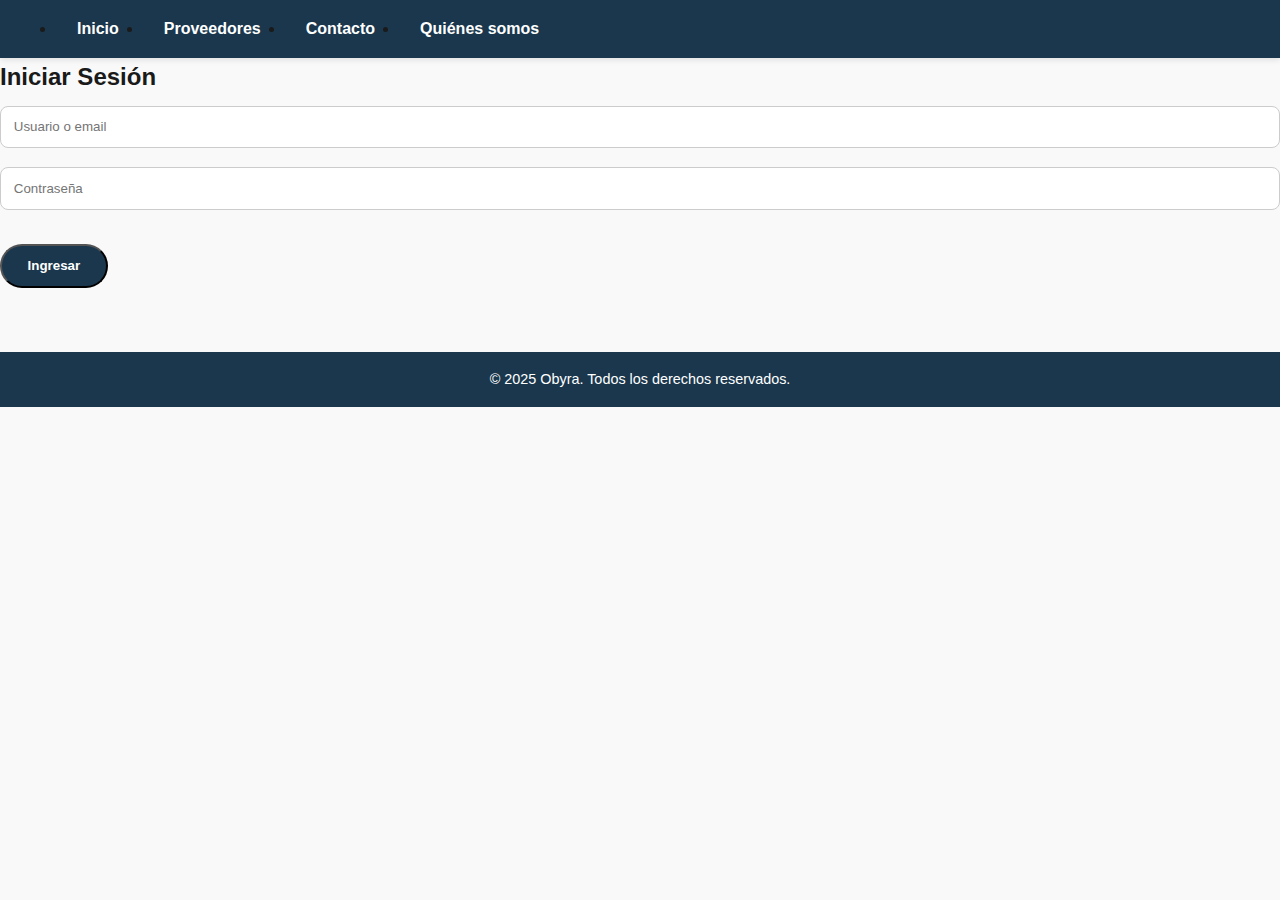
<file: login.html>
<!DOCTYPE html>
<html lang="es">
<head>
  <meta charset="UTF-8" />
  <meta name="viewport" content="width=device-width, initial-scale=1.0"/>
  <title>Login | Obyra</title>
  <link rel="stylesheet" href="style.css">
</head>
<body>
  <nav class="topbar">
    <div class="topbar-container">
      <ul class="nav-links">
        <li><a href="index.html">Inicio</a></li>
        <li><a href="index.html#proveedores">Proveedores</a></li>
        <li><a href="index.html#contacto">Contacto</a></li>
        <li><a href="index.html#quienes-somos">Quiénes somos</a></li>
      </ul>
    </div>
  </nav>

  <section class="login-section">
    <div class="login-box">
      <h2>Iniciar Sesión</h2>
      <form>
        <input type="text" placeholder="Usuario o email" required />
        <input type="password" placeholder="Contraseña" required />
        <button type="submit" class="btn">Ingresar</button>
      </form>
    </div>
  </section>

  <footer>
    <p>&copy; 2025 Obyra. Todos los derechos reservados.</p>
  </footer>
</body>
</html>
</file>
<file: style.css>
/* Reset general */
* {
  margin: 0;
  padding: 0;
  box-sizing: border-box;
}

body {
  font-family: 'Montserrat', sans-serif;
  background-color: #f9f9f9;
  color: #1A1A1A;
  line-height: 1.6;
}

.topbar {
  background-color: #1A374D;
  padding: 1rem 2rem;
  box-shadow: 0 2px 6px rgba(0,0,0,0.1);
}

.topbar-container {
  max-width: 1200px;
  margin: 0 auto;
  display: flex;
  justify-content: space-between;
  align-items: center;
}

.nav-links {
  display: flex;
  gap: 1.5rem;
}

.nav-links a {
  color: #fff;
  text-decoration: none;
  font-weight: 600;
  transition: color 0.3s;
}

.nav-links a:hover {
  color: #A2C5D3;
}

.logo {
  width: 120px;
  margin-bottom: 1rem;
}

h1 {
  font-size: 3rem;
  margin-bottom: 0.5rem;
}

.btn {
  display: inline-block;
  background-color: #1A374D;
  color: white;
  padding: 0.8rem 1.6rem;
  border-radius: 30px;
  text-decoration: none;
  font-weight: bold;
  transition: background 0.3s;
  margin-top: 1.5rem;
}

.btn:hover {
  background-color: #163147;
}

.card {
  max-width: 900px;
  margin: 3rem auto;
  padding: 2rem;
  background: white;
  border-radius: 12px;
  box-shadow: 0 0 12px rgba(0,0,0,0.05);
  opacity: 0;
  transform: translateY(20px);
  transition: opacity 1s ease, transform 1s ease;
}

.card.visible {
  opacity: 1;
  transform: translateY(0);
}

.titulo-bloque {
  font-size: 1.8rem;
  font-weight: 700;
  color: #1A374D;
  margin-bottom: 1.2rem;
  text-align: center;
}

ul {
  padding-left: 1rem;
  text-align: left;
}

ul li::before {
  content: '✔';
  color: #1A374D;
  margin-right: 0.5rem;
}

form input, form textarea {
  width: 100%;
  padding: 0.8rem;
  margin: 0.6rem 0;
  border: 1px solid #ccc;
  border-radius: 8px;
  font-family: 'Montserrat', sans-serif;
}

footer {
  background: #1A374D;
  color: white;
  text-align: center;
  padding: 1rem;
  font-size: 0.9rem;
  margin-top: 4rem;
}

.whatsapp-float {
  position: fixed;
  bottom: 20px;
  right: 20px;
  background-color: #1A374D;
  padding: 14px;
  border-radius: 50%;
  box-shadow: 0 4px 6px rgba(0,0,0,0.2);
  z-index: 1000;
}

.whatsapp-icon {
  width: 28px;
  height: 28px;
  filter: brightness(0) invert(1);
}

/* Imagen de fondo en el header */
.imagen1-bg {
  background: url('imagen1.jpg') no-repeat center center;
  background-size: cover;
  height: 100vh;
  display: flex;
  align-items: center;
  justify-content: center;
  color: white;
  position: relative;
}

.header-overlay {
  position: absolute;
  top: 0; left: 0;
  width: 100%; height: 100%;
  background-color: rgba(0, 0, 0, 0.5);
  z-index: 1;
}

.header-content {
  position: relative;
  z-index: 2;
}

/* Imagen de fondo para ¿Quiénes somos? */
.imagen2-bg {
  background: url('imagen2.jpg') no-repeat center center;
  background-size: cover;
  color: white;
  position: relative;
  padding: 4rem 2rem;
  border-radius: 12px;
  overflow: hidden;
}

.imagen2-bg * {
  position: relative;
  z-index: 2;
}

.imagen2-bg .titulo-bloque {
  color: #ffffff;
}

/* Fondos agregados con overlay */
.imagen3-bg {
  background: url('imagen3.jpg') no-repeat center center;
  background-size: cover;
  color: white;
  position: relative;
  padding: 4rem 2rem;
  border-radius: 12px;
  overflow: hidden;
}

.imagen4-bg {
  background: url('imagen4.jpg') no-repeat center center;
  background-size: cover;
  color: white;
  position: relative;
  padding: 4rem 2rem;
  border-radius: 12px;
  overflow: hidden;
}

.overlay-quienes {
  position: absolute;
  top: 0; left: 0;
  width: 100%; height: 100%;
  background-color: rgba(0, 0, 0, 0.6);
  z-index: 1;
}

.imagen3-bg *,
.imagen4-bg * {
  position: relative;
  z-index: 2;
}

.imagen3-bg .titulo-bloque,
.imagen4-bg .titulo-bloque {
  color: #ffffff;
}

.contenido {
  position: relative;
  z-index: 2;
  color: #ffffff;
}

/* Logo flotando */
@keyframes floatLogo {
  0% { transform: translateY(0px); }
  50% { transform: translateY(-10px); }
  100% { transform: translateY(0px); }
}

.anim-logo {
  animation: floatLogo 4s ease-in-out infinite;
}

/* Responsive */
@media screen and (max-width: 768px) {
  h1 {
    font-size: 2rem;
  }

  .topbar-container {
    justify-content: center;
    flex-direction: column;
  }

  .nav-links {
    flex-direction: column;
    align-items: center;
  }

  .header-content {
    padding: 1.5rem;
  }
}
</file>
